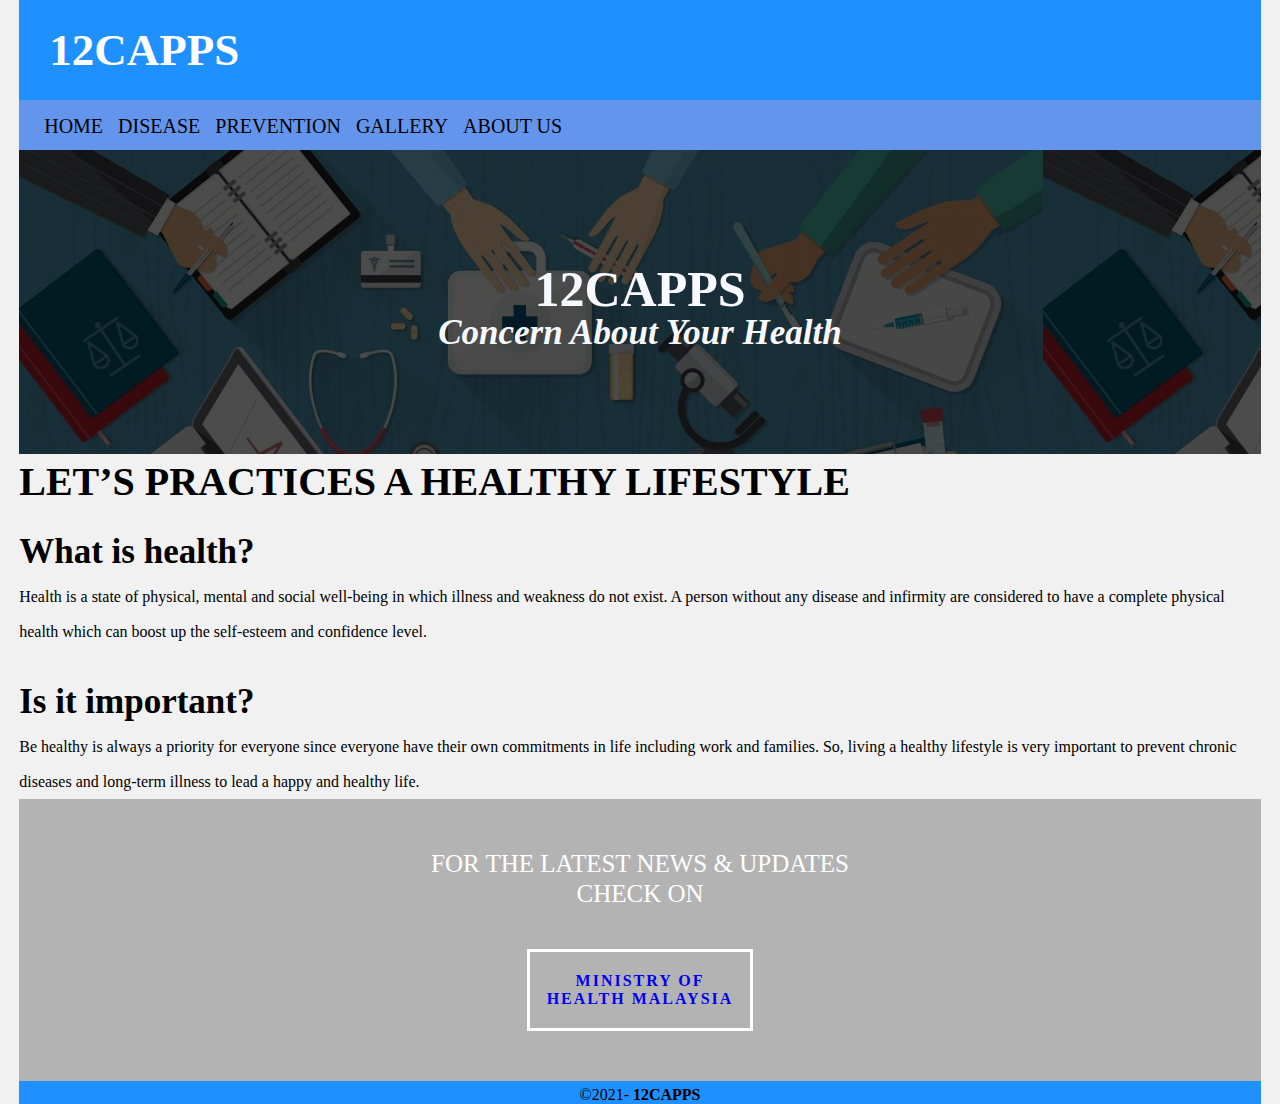
<file: index.html>
<!DOCTYPE html>
<html>
<head>
	<meta http-equiv="content-type" content="text/html; charset=UTF-8">
 	<title>Home | 12CAPPS</title>
 	<link rel="stylesheet" type="text/css" href="css/style.css"> 
</head>
<body>
	<div class="container">
	<!--Logo Start-->
		<header>
		<a href="index.html"><h1 class="logo">12CAPPS</h1></a>
		</header>
	<!--Logo End-->
	<!--Navigation Start-->
		<nav>
			<ul>
				<li><a href="index.html">HOME</a></li>
				<li><a href="index2.html">DISEASE</a></li>
				<li><a href="index3.html">PREVENTION</a></li>
				<li><a href="index4.html">GALLERY</a></li>
				<li><a href="index5.html">ABOUT US</a></li>
			</ul>
		</nav>
	<!--Navigation End-->
	<!--Home Banner Start-->
		<section class="home_banner">
			<h2 class="home_banner_title">12CAPPS<h2>
			<p class="home_banner_tagline"><i>Concern About Your Health</i></p> 
		</section>
	<!--Home Banner End-->
	<!--Home Content Start-->
		<article class="home_content">
			<p class="topic">
				<h2 class="content"><b>LET’S PRACTICES A HEALTHY LIFESTYLE</b></h2><br> 
				<h3><b>What is health?</b></h3> Health is a state of physical, mental and social well-being in which illness and weakness do not exist. A person without any disease and infirmity are considered to have a complete physical health which can boost up the self-esteem and confidence level.
			</p><br> 
			<p class="topic">
				<h3><b>Is it important?</b></h3>Be healthy is always a priority for everyone since everyone have their own commitments in life including work and families. So, living a healthy lifestyle is very important to prevent chronic diseases and long-term illness to lead a happy and healthy life. 
			</p>
		</article>
	<!--Home Content End-->
	<!--Footer Banner Start-->
		<section class="footer_banner"><h2 class="hidden">Footer Banner Section </h2>
    		<p class="footer_header">FOR THE LATEST NEWS &amp; UPDATES<br/>CHECK ON</p>
    		<div class="button"><a href="https://www.moh.gov.my/" style="text-decoration: none" target="blank">Ministry of Health Malaysia</a></div>
  		</section>
  	<!--Footer Banner End-->
</body>
<footer>
  	<!--Footer Copyright Start-->
  		<div class="copyright">&copy;2021- <strong>12CAPPS</strong></div>
  	<!--Footer Copyright End-->
</footer>
</html>
</file>
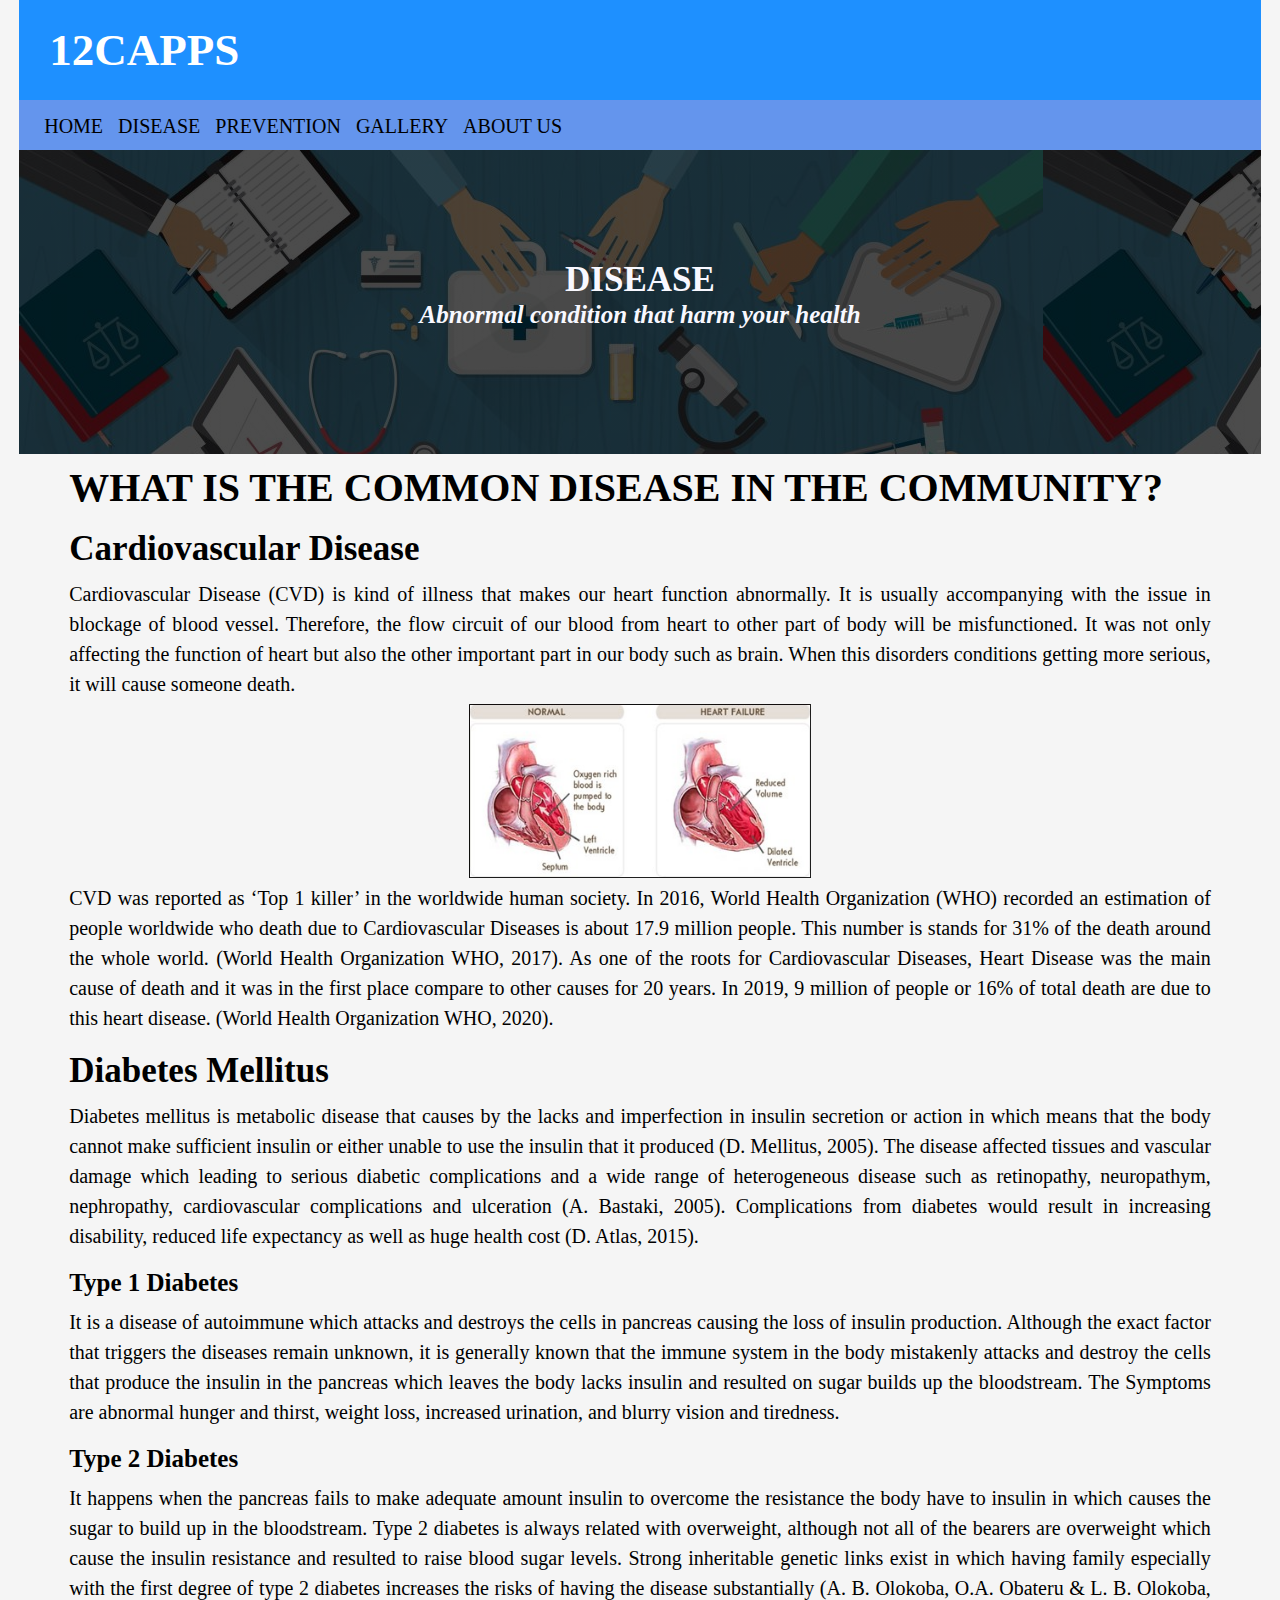
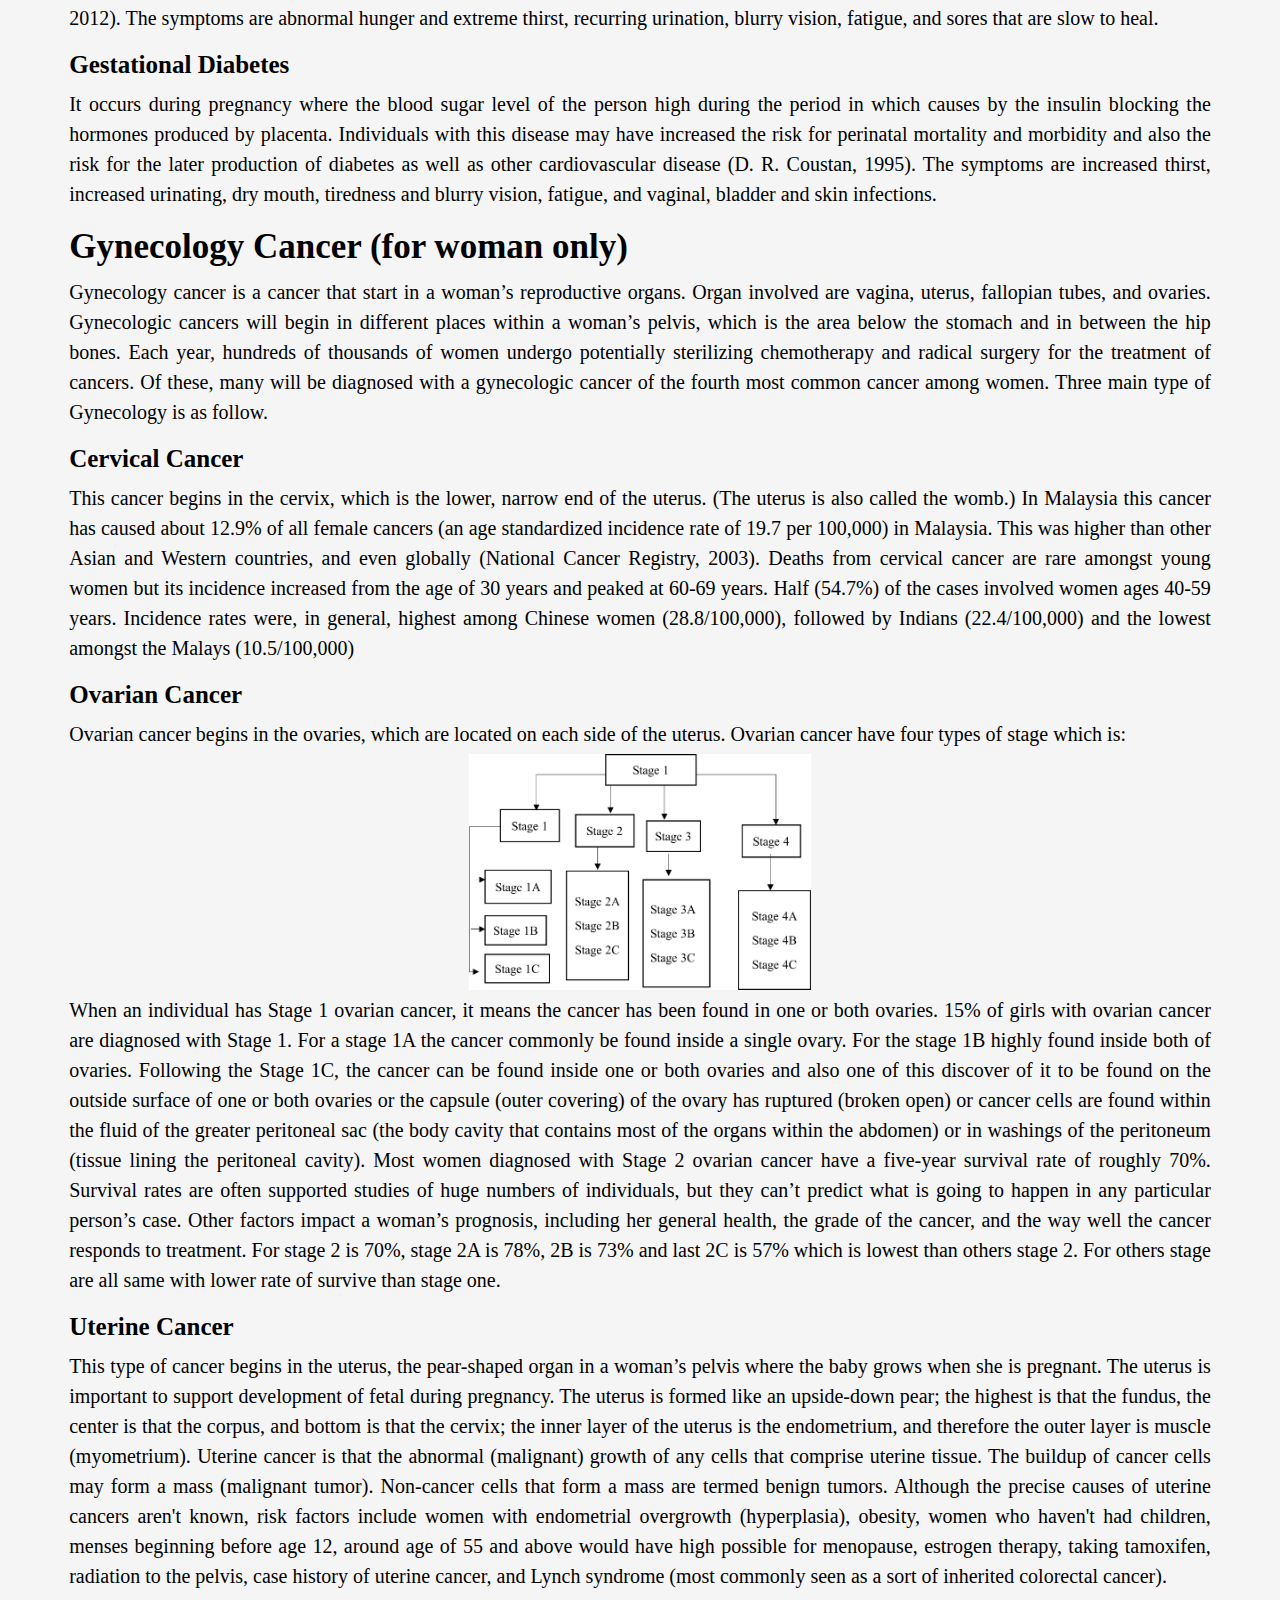
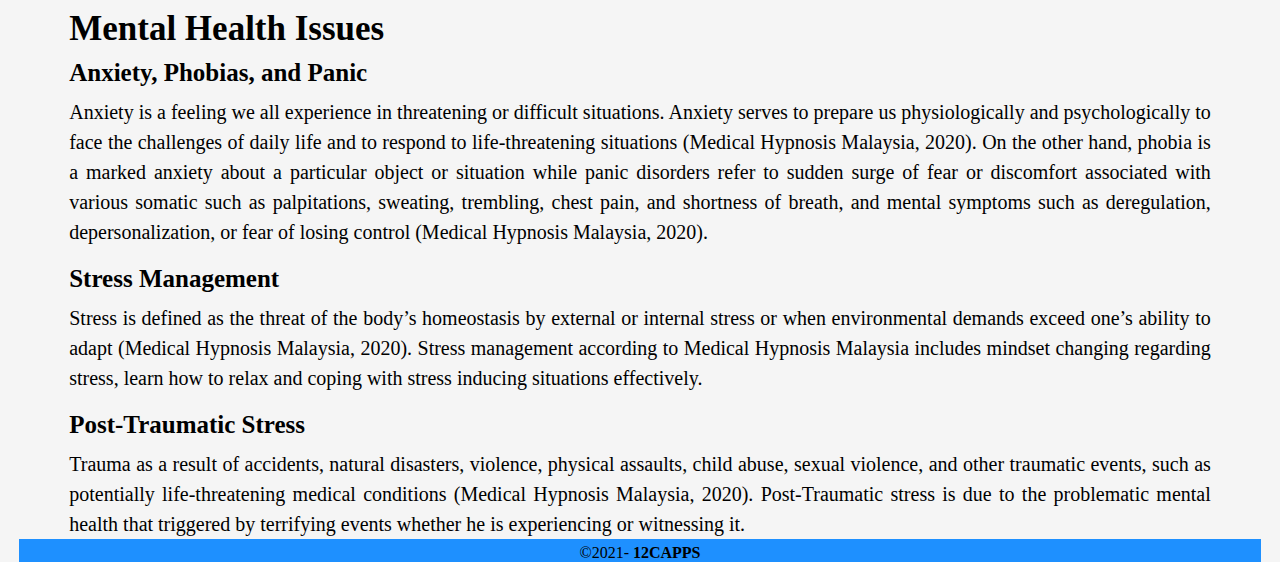
<file: index2.html>
<!DOCTYPE html>
<html>
<head>
	<meta http-equiv="content-type" content="text/html; charset=UTF-8">
	<title>Disease | 12CAPPS</title>
	<link rel="stylesheet" type="text/css" href="css/style4.css">
</head>
<body>
<div class="container">
	<!--Logo Start-->
		<header>
		<a href="index.html"><h1 class="logo">12CAPPS</h1></a>
		</header>
	<!--Logo End-->
	<!--Navigation Start-->
		<nav>
			<ul>
				<li><a href="index.html">HOME</a></li>
				<li><a href="index2.html">DISEASE</a></li>
				<li><a href="index3.html">PREVENTION</a></li>
				<li><a href="index4.html">GALLERY</a></li>
				<li><a href="index5.html">ABOUT US</a></li>
			</ul>
		</nav>
	<!--Navigation End-->
	<!--Projects Banner Start-->
		<section class="projects_banner">
			<h2 class="projects_banner_title">DISEASE<h2>
			<p class="projects_banner_tagline"><i>Abnormal condition that harm your health</i></p> 
		</section>
	<!--Projects Banner End-->
	<!--Content Start-->
		<h2 class="content"><b>What is the common disease in the community?</b></h2><br>

				<h3><b>Cardiovascular Disease</b></h3>
					<p>
					Cardiovascular Disease (CVD) is kind of illness that makes our heart function abnormally. It is usually accompanying with the issue in blockage of blood vessel. Therefore, the flow circuit of our blood from heart to other part of body will be misfunctioned. It was not only affecting the function of heart but also the other important part in our body such as brain. When this disorders conditions getting more serious, it will cause someone death.
					<img src="Picture1.jpg" alt="Normal Heart vs Heart Failure" width="30%" height="50%" class="center">
					CVD was reported as ‘Top 1 killer’ in the worldwide human society. In 2016, World Health Organization (WHO) recorded an estimation of people worldwide who death due to Cardiovascular Diseases is about 17.9 million people. This number is stands for 31% of the death around the whole world. (World Health Organization WHO, 2017). As one of the roots for Cardiovascular Diseases, Heart Disease was the main cause of death and it was in the first place compare to other causes for 20 years. In 2019, 9 million of people or 16% of total death are due to this heart disease. (World Health Organization WHO, 2020).
					</p><br>

				<h3><b>Diabetes Mellitus</b></h3>
					<p>
					Diabetes mellitus is metabolic disease that causes by the lacks and imperfection in insulin secretion or action in which means that the body cannot make sufficient insulin or either unable to use the insulin that it produced (D. Mellitus, 2005). The disease affected tissues and vascular damage which leading to serious diabetic complications and a wide range of heterogeneous disease such as retinopathy, neuropathym, nephropathy, cardiovascular complications and ulceration (A. Bastaki, 2005). Complications from diabetes would result in increasing disability, reduced life expectancy as well as huge health cost (D. Atlas, 2015).
					</p><br>
						<h4><b>Type 1 Diabetes</b></h4>
							<p>
							It is a disease of autoimmune which attacks and destroys the cells in pancreas causing the loss of insulin production. Although the exact factor that triggers the diseases remain unknown, it is generally known that the immune system in the body mistakenly attacks and destroy the cells that produce the insulin in the pancreas which leaves the body lacks insulin and resulted on sugar builds up the bloodstream. The Symptoms are abnormal hunger and thirst, weight loss, increased urination, and blurry vision and tiredness.  
							</p><br>
						<h4><b>Type 2 Diabetes</b></h4>	
							<p>
							It happens when the pancreas fails to make adequate amount insulin to overcome the resistance the body have to insulin in which causes the sugar to build up in the bloodstream. Type 2 diabetes is always related with overweight, although not all of the bearers are overweight which cause the insulin resistance and resulted to raise blood sugar levels. Strong inheritable genetic links exist in which having family especially with the first degree of type 2 diabetes increases the risks of having the disease substantially (A. B. Olokoba, O.A. Obateru & L. B. Olokoba, 2012). The symptoms are abnormal hunger and extreme thirst, recurring urination, blurry vision, fatigue, and sores that are slow to heal.	
							</p><br>
						<h4><b>Gestational Diabetes</b></h4>
							<p>
							It occurs during pregnancy where the blood sugar level of the person high during the period in which causes by the insulin blocking the hormones produced by placenta. Individuals with this disease may have increased the risk for perinatal mortality and morbidity and also the risk for the later production of diabetes as well as other cardiovascular disease (D. R. Coustan, 1995). The symptoms are increased thirst, increased urinating, dry mouth, tiredness and blurry vision, fatigue, and vaginal, bladder and skin infections.					
							</p><br>

				<h3><b>Gynecology Cancer (for woman only)</b></h3>
					<p>
					Gynecology cancer is a cancer that start in a woman’s reproductive organs. Organ involved are vagina, uterus, fallopian tubes, and ovaries. Gynecologic cancers will begin in different places within a woman’s pelvis, which is the area below the stomach and in between the hip bones. Each year, hundreds of thousands of women undergo potentially sterilizing chemotherapy and radical surgery for the treatment of cancers. Of these, many will be diagnosed with a gynecologic cancer of the fourth most common cancer among women. Three main type of Gynecology is as follow.
					</p><br>
						<h4><b>Cervical Cancer</b></h4>
							<p>
							This cancer begins in the cervix, which is the lower, narrow end of the uterus. (The uterus is also called the womb.) In Malaysia this cancer has caused about 12.9% of all female cancers (an age standardized incidence rate of 19.7 per 100,000) in Malaysia. This was higher than other Asian and Western countries, and even globally (National Cancer Registry, 2003). Deaths from cervical cancer are rare amongst young women but its incidence increased from the age of 30 years and peaked at 60-69 years. Half (54.7%) of the cases involved women ages 40-59 years. Incidence rates were, in general, highest among Chinese women (28.8/100,000), followed by Indians (22.4/100,000) and the lowest amongst the Malays (10.5/100,000)
							</p><br>
						<h4><b>Ovarian Cancer</b></h4>
							<p>
							Ovarian cancer begins in the ovaries, which are located on each side of the uterus. Ovarian cancer have four types of stage which is:
							<img src="Picture2.jpg" alt="Stage of Ovarian Cancer" width="30%" height="50%" class="center">
							When an individual has Stage 1 ovarian cancer, it means the cancer has been found in one or both ovaries. 15% of girls with ovarian cancer are diagnosed with Stage 1. For a stage 1A the cancer commonly be found inside a single ovary. For the stage 1B highly found inside both of ovaries. Following the Stage 1C, the cancer can be found inside one or both ovaries and also one of this discover of it to be found on the outside surface of one or both ovaries or the capsule (outer covering) of the ovary has ruptured (broken open) or cancer cells are found within the fluid of the greater peritoneal sac (the body cavity that contains most of the organs within the abdomen) or in washings of the peritoneum (tissue lining the peritoneal cavity). Most women diagnosed with Stage 2 ovarian cancer have a five-year survival rate of roughly 70%. Survival rates are often supported studies of huge numbers of individuals, but they can’t predict what is going to happen in any particular person’s case. Other factors impact a woman’s prognosis, including her general health, the grade of the cancer, and the way well the cancer responds to treatment. For stage 2 is 70%, stage 2A is 78%, 2B is 73% and last 2C is 57% which is lowest than others stage 2. For others stage are all same with lower rate of survive than stage one.
							</p><br>
						<h4><b>Uterine Cancer</b></h4>
							<p>
							This type of cancer begins in the uterus, the pear-shaped organ in a woman’s pelvis where the baby grows when she is pregnant. The uterus is important to support development of fetal during pregnancy. The uterus is formed like an upside-down pear; the highest is that the fundus, the center is that the corpus, and bottom is that the cervix; the inner layer of the uterus is the endometrium, and therefore the outer layer is muscle (myometrium). Uterine cancer is that the abnormal (malignant) growth of any cells that comprise uterine tissue. The buildup of cancer cells may form a mass (malignant tumor). Non-cancer cells that form a mass are termed benign tumors. Although the precise causes of uterine cancers aren't known, risk factors include women with endometrial overgrowth (hyperplasia), obesity, women who haven't had children, menses beginning before age 12, around age of 55 and above would have high possible for menopause, estrogen therapy, taking tamoxifen, radiation to the pelvis, case history of uterine cancer, and Lynch syndrome (most commonly seen as a sort of inherited colorectal cancer).
							</p><br>

					<h3><b>Mental Health Issues</b></h3>
						<h4><b>Anxiety, Phobias, and Panic</b></h4>
							<p>
							Anxiety is a feeling we all experience in threatening or difficult situations. Anxiety serves to prepare us physiologically and psychologically to face the challenges of daily life and to respond to life-threatening situations (Medical Hypnosis Malaysia, 2020). On the other hand, phobia is a marked anxiety about a particular object or situation while panic disorders refer to sudden surge of fear or discomfort associated with various somatic such as palpitations, sweating, trembling, chest pain, and shortness of breath, and mental symptoms such as deregulation, depersonalization, or fear of losing control (Medical Hypnosis Malaysia, 2020).
							</p><br>
						<h4><b>Stress Management</b></h4>
							<p>
							Stress is defined as the threat of the body’s homeostasis by external or internal stress or when environmental demands exceed one’s ability to adapt (Medical Hypnosis Malaysia, 2020). Stress management according to Medical Hypnosis Malaysia includes mindset changing regarding stress, learn how to relax and coping with stress inducing situations effectively.
							</p><br>
						<h4><b>Post-Traumatic Stress</b></h4>
							<p>
							Trauma as a result of accidents, natural disasters, violence, physical assaults, child abuse, sexual violence, and other traumatic events, such as potentially life-threatening medical conditions (Medical Hypnosis Malaysia, 2020). Post-Traumatic stress is due to the problematic mental health that triggered by terrifying events whether he is experiencing or witnessing it. 
							</p>
	<!--Content End-->
</body>
<footer>
  	<!--Footer Copyright Start-->
  		<div class="copyright">&copy;2021- <strong>12CAPPS</strong></div>
  	<!--Footer Copyright End-->
</footer>
</html>
</file>
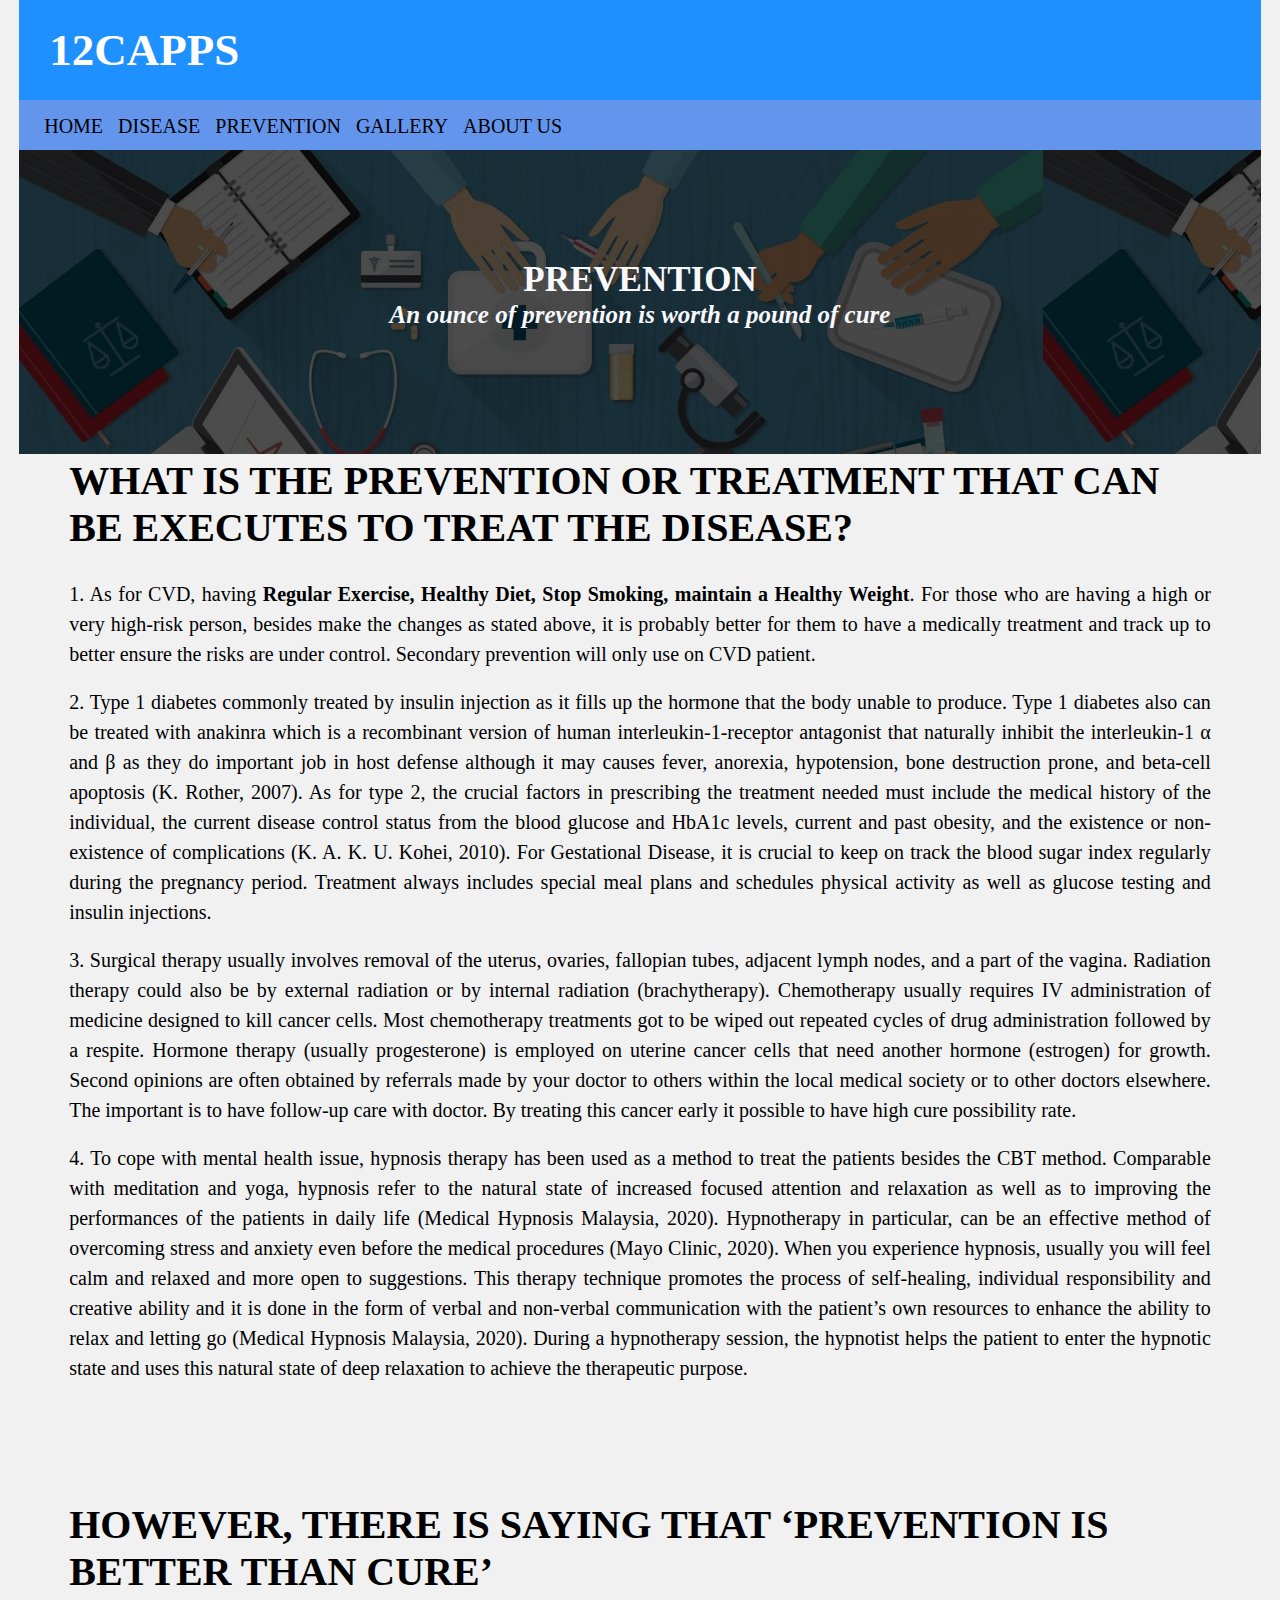
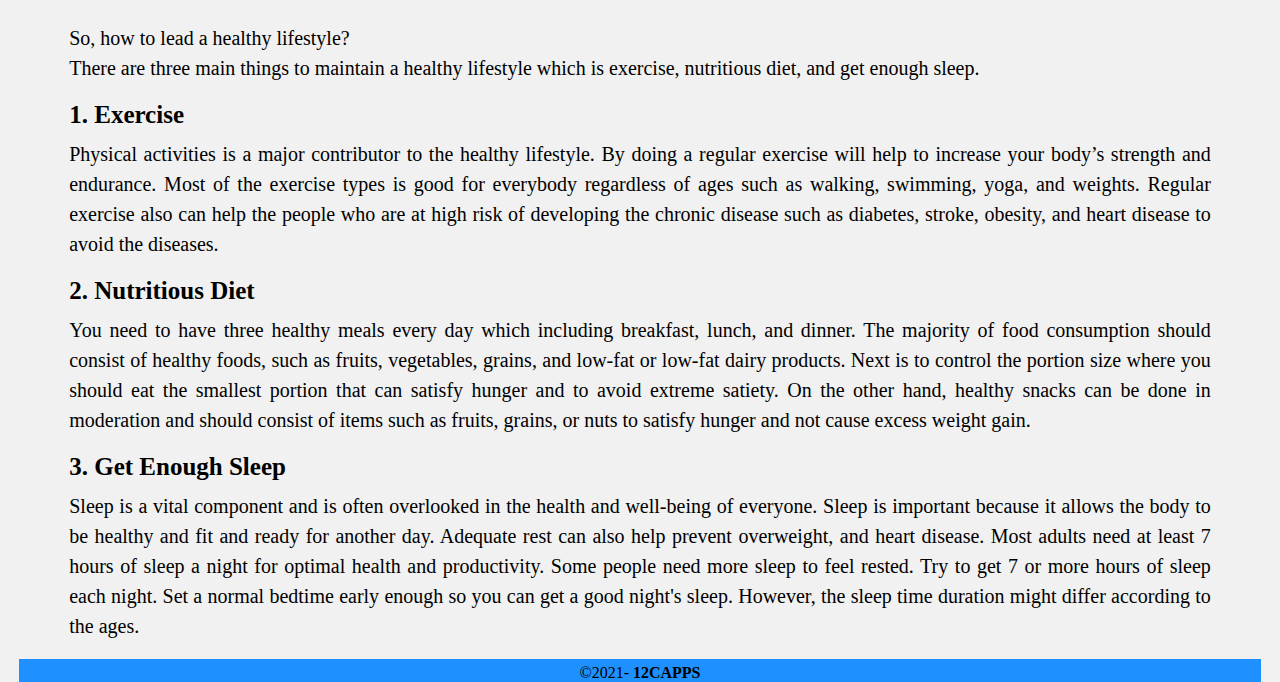
<file: index3.html>
<!DOCTYPE html>
<html>
<head>
	<meta http-equiv="content-type" content="text/html; charset=UTF-8">
	<title>Prevention | 12CAPPS</title>
	<link rel="stylesheet" type="text/css" href="css/style5.css">	
</head>
<body>
<div class="container">
	<!--Logo Start-->
		<header>
		<a href="index.html"><h1 class="logo">12CAPPS</h1></a>
		</header>
	<!--Logo End-->
	<!--Navigation Start-->
		<nav>
			<ul>
				<li><a href="index.html">HOME</a></li>
				<li><a href="index2.html">DISEASE</a></li>
				<li><a href="index3.html">PREVENTION</a></li>
				<li><a href="index4.html">GALLERY</a></li>
				<li><a href="index5.html">ABOUT US</a></li>
			</ul>
		</nav>
	<!--Navigation End-->
	<!--Prevention Banner Start-->
		<section class="prevention_banner">
			<h2 class="prevention_banner_title">PREVENTION<h2>
			<p class="prevention_banner_tagline"><i>An ounce of prevention is worth a pound of cure</i></p> 
	<!--Prevention Banner End-->
	<!--Prevention Content Start-->
			<br><h3 class="prevention_content"><b>What is the prevention or treatment that can be executes to treat the disease?</b></h3><br>

				<p>1. As for CVD, having <b>Regular Exercise, Healthy Diet, Stop Smoking, maintain a Healthy Weight</b>. For those who are having a high or very high-risk person, besides make the changes as stated above, it is probably better for them to have a medically treatment and track up to better ensure the risks are under control. Secondary prevention will only use on CVD patient.</p><br>

				<p>2. Type 1 diabetes commonly treated by insulin injection as it fills up the hormone that the body unable to produce. Type 1 diabetes also can be treated with anakinra which is a recombinant version of human interleukin-1-receptor antagonist that naturally inhibit the interleukin-1 α and β as they do important job in host defense although it may causes fever, anorexia, hypotension, bone destruction prone, and beta-cell apoptosis (K. Rother, 2007). As for type 2, the crucial factors in prescribing the treatment needed must include the medical history of the individual, the current disease control status from the blood glucose and HbA1c levels, current and past obesity, and the existence or non-existence of complications (K. A. K. U. Kohei, 2010). For Gestational Disease, it is crucial to keep on track the blood sugar index regularly during the pregnancy period. Treatment always includes special meal plans and schedules physical activity as well as glucose testing and insulin injections. </p><br>

				<p>3. Surgical therapy usually involves removal of the uterus, ovaries, fallopian tubes, adjacent lymph nodes, and a part of the vagina. Radiation therapy could also be by external radiation or by internal radiation (brachytherapy). Chemotherapy usually requires IV administration of medicine designed to kill cancer cells. Most chemotherapy treatments got to be wiped out repeated cycles of drug administration followed by a respite. Hormone therapy (usually progesterone) is employed on uterine cancer cells that need another hormone (estrogen) for growth. Second opinions are often obtained by referrals made by your doctor to others within the local medical society or to other doctors elsewhere. The important is to have follow-up care with doctor. By treating this cancer early it possible to have high cure possibility rate.</p><br>

				<p>4. To cope with mental health issue, hypnosis therapy has been used as a method to treat the patients besides the CBT method. Comparable with meditation and yoga, hypnosis refer to the natural state of increased focused attention and relaxation as well as to improving the performances of the patients in daily life (Medical Hypnosis Malaysia, 2020). Hypnotherapy in particular, can be an effective method of overcoming stress and anxiety even before the medical procedures (Mayo Clinic, 2020). When you experience hypnosis, usually you will feel calm and relaxed and more open to suggestions. This therapy technique promotes the process of self-healing, individual responsibility and creative ability and it is done in the form of verbal and non-verbal communication with the patient’s own resources to enhance the ability to relax and letting go (Medical Hypnosis Malaysia, 2020). During a hypnotherapy session, the hypnotist helps the patient to enter the hypnotic state and uses this natural state of deep relaxation to achieve the therapeutic purpose.</p><br>

			<h3 class="prevention_content"><b>HOWEVER, THERE IS SAYING THAT ‘PREVENTION IS BETTER THAN CURE’</b></h3><br>
				<p>So, how to lead a healthy lifestyle?<br>There are three main things to maintain a healthy lifestyle which is exercise, nutritious diet, and get enough sleep.</p><br>

				<h4><b>1. Exercise</b></h4>
				<p>Physical activities is a major contributor to the healthy lifestyle. By doing a regular exercise will help to increase your body’s strength and endurance. Most of the exercise types is good for everybody regardless of ages such as walking, swimming, yoga, and weights. Regular exercise also can help the people who are at high risk of developing the chronic disease such as diabetes, stroke, obesity, and heart disease to avoid the diseases.</p><br>

				<h4><b>2. Nutritious Diet</b></h4>
				<p>You need to have three healthy meals every day which including breakfast, lunch, and dinner. The majority of food consumption should consist of healthy foods, such as fruits, vegetables, grains, and low-fat or low-fat dairy products. Next is to control the portion size where you should eat the smallest portion that can satisfy hunger and to avoid extreme satiety. On the other hand, healthy snacks can be done in moderation and should consist of items such as fruits, grains, or nuts to satisfy hunger and not cause excess weight gain.</p><br>


				<h4><b>3. Get Enough Sleep</b></h4> 
				<p>Sleep is a vital component and is often overlooked in the health and well-being of everyone. Sleep is important because it allows the body to be healthy and fit and ready for another day. Adequate rest can also help prevent overweight, and  heart disease. Most adults need at least 7 hours of sleep a night for optimal health and productivity. Some people need more sleep to feel rested. Try to get 7 or more hours of sleep each night. Set a normal bedtime early enough so you can get a good night's sleep. However, the sleep time duration might differ according to the ages.</p><br>
	<!--Prevention Content End--> 
</body>
<footer>
	<!--Footer Copyright Start-->
  		<div class="copyright">&copy;2021- <strong>12CAPPS</strong></div>
  	<!--Footer Copyright End-->
</footer>
</html>
</file>
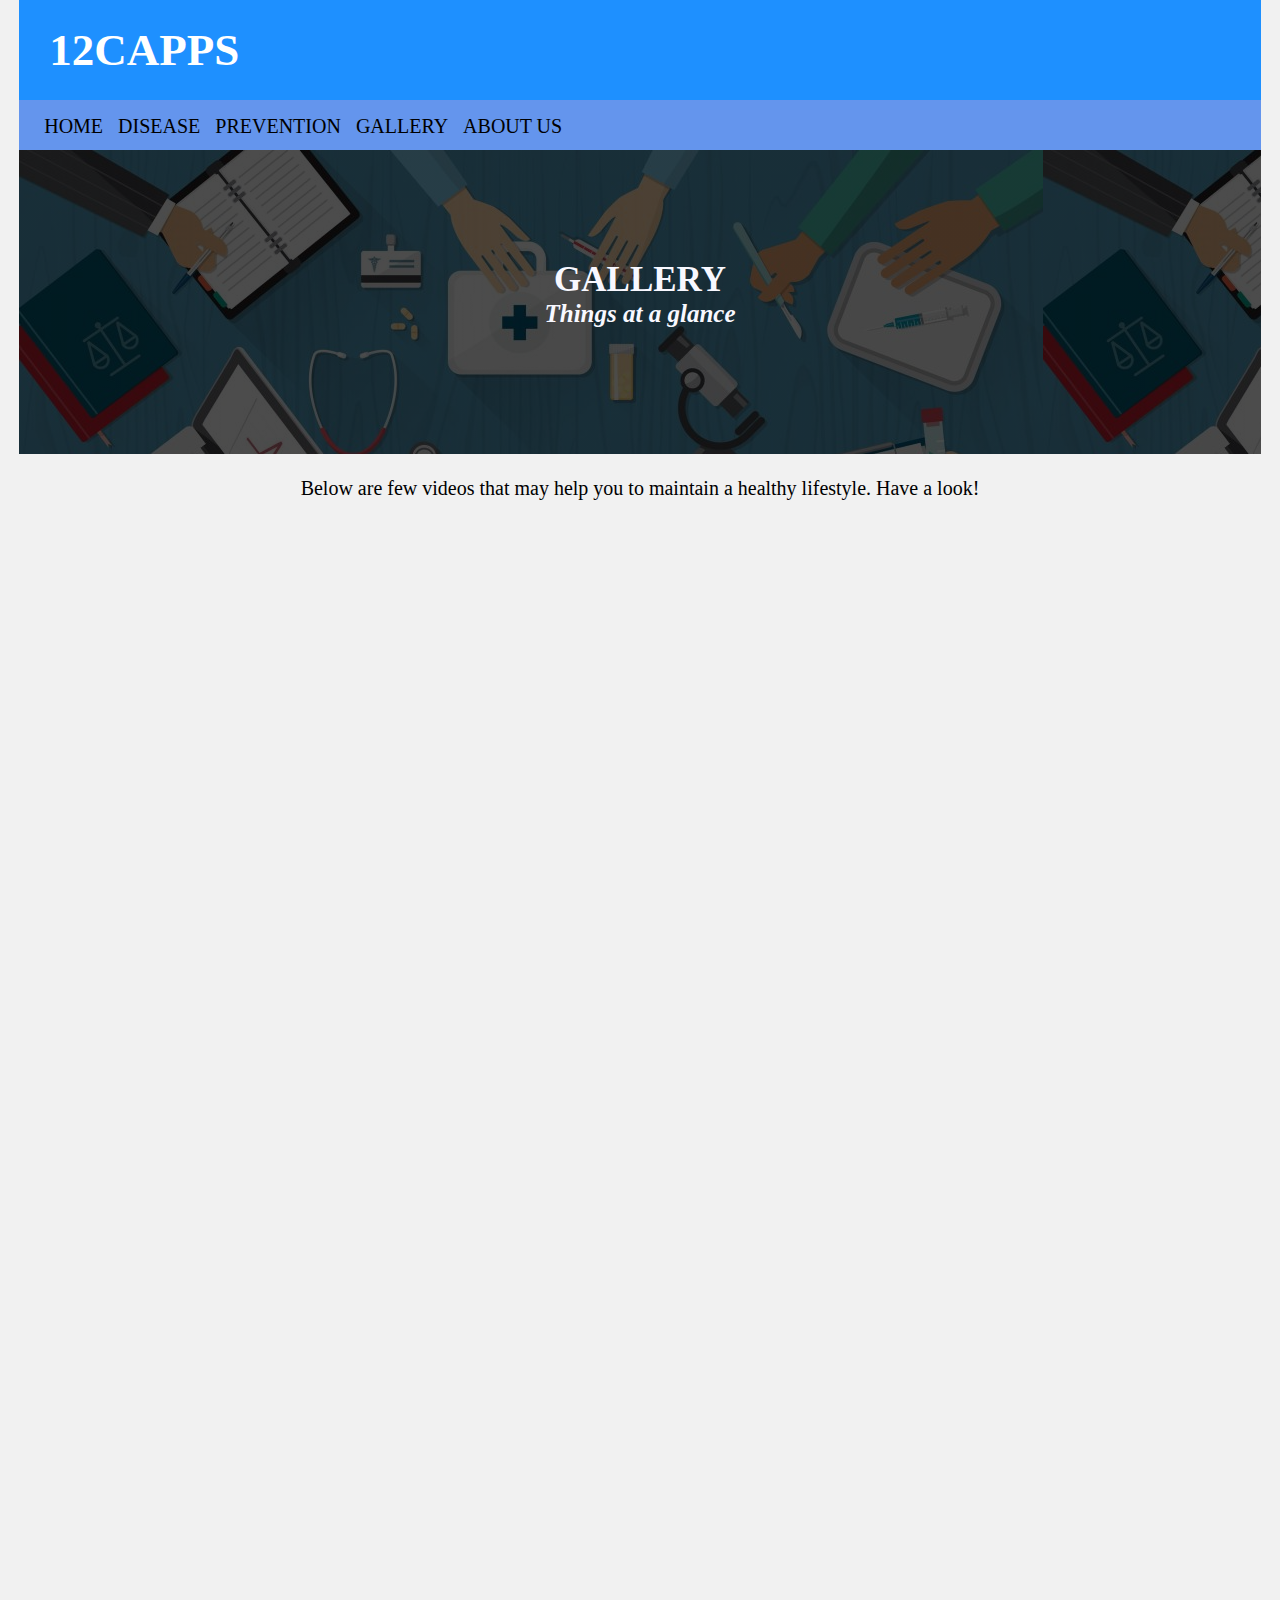
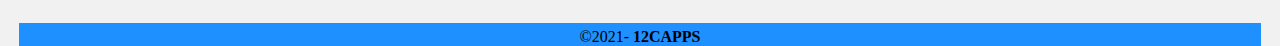
<file: index4.html>
<!DOCTYPE html>
<html>
<head>
	<meta http-equiv="content-type" content="text/html; charset=UTF-8">
	<title>Gallery | 12CAPPS</title>
	<link rel="stylesheet" type="text/css" href="css/style3.css">
</head>
<body>
<div class="container">
	<!--Logo Start-->
		<header>
		<a href="index.html"><h1 class="logo">12CAPPS</h1></a>
		</header>
	<!--Logo End-->
	<!--Navigation Start-->
		<nav>
			<ul>
				<li><a href="index.html">HOME</a></li>
				<li><a href="index2.html">DISEASE</a></li>
				<li><a href="index3.html">PREVENTION</a></li>
				<li><a href="index4.html">GALLERY</a></li>
				<li><a href="index5.html">ABOUT US</a></li>
			</ul>
		</nav>
	<!--Navigation End-->
	<!--Gallery Banner Start-->
		<section class="gallery_banner">
			<h2 class="gallery_banner_title">GALLERY<h2>
			<p class="gallery_banner_tagline"><i>Things at a glance</i></p> 
		</section>
	<!--Gallery Banner End-->
	<!--YouTube Video-->
<div class="video">
	<br><p>Below are few videos that may help you to maintain a healthy lifestyle. Have a look!</p><br>
	<iframe class="video" width="560" height="315" src="https://www.youtube.com/embed/4xSH7XGqG5w" frameborder="0" allow="accelerometer; autoplay; clipboard-write; encrypted-media; gyroscope; picture-in-picture" allowfullscreen></iframe><br>
	<iframe class="video" width="560" height="315" src="https://www.youtube.com/embed/K8q4BoCqmlw" frameborder="0" allow="accelerometer; autoplay; clipboard-write; encrypted-media; gyroscope; picture-in-picture" allowfullscreen></iframe><br>
	<iframe class="video" width="560" height="315" src="https://www.youtube.com/embed/H9UtJjw_IVI" frameborder="0" allow="accelerometer; autoplay; clipboard-write; encrypted-media; gyroscope; picture-in-picture" allowfullscreen></iframe><br>
</div>
</body>
<footer>
	<!--Footer Copyright Start-->
  		<div class="copyright">&copy;2021- <strong>12CAPPS</strong></div>
  	<!--Footer Copyright End-->
</footer>
</html>
</file>
<file: css/style.css>
*{
	margin: 0;
	padding: 0;
	font-family: Trebuchet MS;
}

body{
	background-color: #f1f1f1;
}
.container{
	width: 97%;
	min-width: 500px;
	margin: auto;
}

header{
	width: 100%;
	height: 100px;
	line-height: 100px;
	background-color: #1E90ff;
}

header h1{
	font-size: 45px;
	color: #fff;
}

.logo{
	float: left;
	margin-left: 30px; 
}
/*Logo end*/
nav{
	width: 100%;
	height: 50px;
	background-color: #6495ED;
}

ul{
	float: left;
	margin-top: 15px;
	margin-left: 20px;
	font-size: 20px;
	list-style-type: none;
}

ul li{
	display: inline-block;
}

ul li a{
	color: #000000;
	text-decoration: none;
	border: 0px solid transparent;
	padding: 5px 5px;
	transition: all 0.1s linear;
}

ul li a:hover{
	background-color: whitesmoke;
}
/*Navigation End*/
.home_banner{
	background-image:linear-gradient(rgba(0,0,0,0.7),rgba(0,0,0,0.7)), url(../HealthCare-IT-1024x576.jpg);
	background-repeat: repeat;
	height: 144px;
	padding-top: 110px;
	padding-bottom: 50px;
}

.home_banner_title{
	color: #f8f8ff;
	text-align: center;
	font-size: 50px;
	margin-top: 0px;
}

.home_banner_tagline{
	color: #f8f8ff;
	text-align: center;
	font-size: 35px;
	margin-top: 0px;
}
/*Home Banner End*/
.home_content{
	width: 100%;
	font-weight: normal;
	line-height: 35px;
	color: #000;
}

.content{
	font-size: 40px;
	padding-top: 10px;
}

h3{
	font-size: 35px;
	padding-bottom: 10px;
}
p{
	text-align: justify;
	line-height: 30px;
	font-size: 20px;
	margin-left: 50px;
	margin-right: 50px;
}
/*Home Content End*/
.hidden{
	display: none;
}

.footer_banner{
	background-color: #B3B3B3;
	padding-top: 50px;
	padding-bottom: 50PX;
	margin-bottom: 0px;
}

.footer_header{
	color: #ffffff;
	text-align: center;
	padding-top: all;
	font-size: 25px;
}

.button{
	width: 200px;
	margin-top: 40px;
	margin-right: auto;
	margin-bottom: auto;
	margin-left: auto;
	padding-top: 20px;
	padding-right: 10px;
	padding-bottom: 20px;
	padding-left: 10px;
	text-align: center;
	vertical-align: middle;
	border-radius: 0px;
	text-transform: uppercase;
	font-weight: bold;
	letter-spacing: 2px;
	border: 3px solid #FFFFFF;
	color: #FFFFFF;
	transition: all 0.3s linear;
}

.button:hover{
	background-color: whitesmoke;
	cursor: pointer;
}
/*Footer Banner End*/
footer{
	width: 100%;
	min-width: 500px;
	margin: auto;
}

.copyright{
	text-align: center;
	background-color: #1E90ff;
	padding-top: 5px;	
}
/*Footer End*/
</file>
<file: css/style4.css>
*{
	margin: 0;
	padding: 0;
	font-family: Trebuchet MS;
}

body{
	background-color: whitesmoke;
}

.container{
	width: 97%;
	min-width: 500px;
	margin: auto;
}

header{
	width: 100%;
	height: 100px;
	line-height: 100px;
	background-color: #1E90ff;
}

header h1{
	font-size: 45px;
	color: #fff;
}

.logo{
	float: left;
	margin-left: 30px; 
}
/*Logo End*/

nav{
	width: 100%;
	height: 50px;
	background-color: #6495ED;
}

ul{
	float: left;
	margin-top: 15px;
	margin-left: 20px;
	font-size: 20px;
	list-style-type: none;
}

ul li{
	display: inline-block;
}

ul li a{
	color: #000000;
	text-decoration: none;
	border: 0px solid transparent;
	padding: 5px 5px;
	transition: all 0.1s linear;
}

ul li a:hover{
	background-color: whitesmoke;
}
/*Navigation End*/

.projects_banner{
	background-image:linear-gradient(rgba(0,0,0,0.7),rgba(0,0,0,0.7)), url(../HealthCare-IT-1024x576.jpg);
	background-repeat: repeat;
	height: 144px;
	padding-top: 110px;
	padding-bottom: 50px;
}

.projects_banner_title{
	color: #f8f8ff;
	text-align: center;
	font-size: 35px;
	margin-top: 0px;
}

.projects_banner_tagline{
	color: #f8f8ff;
	text-align: center;
	font-size: 25px;
	margin-top: 0px;
}
/*Projects Banner End*/

.content{
	font-size: 40px;
	padding-top: 10px;
	text-transform: uppercase;
	margin-left: 50px;
	margin-right: 50px;
}

.center{
	display: block;
	margin-left: auto;
	margin-right: auto;
	padding-top: 5px;
	padding-bottom: 5px;
}

h3{
	font-size: 35px;
	padding-bottom: 10px;
	margin-left: 50px;
	margin-right: 50px;
}

h4{
	font-size: 25px;
	padding-bottom: 10px;
	margin-left: 50px;
	margin-right: 50px;
}

p{
	text-align: justify;
	line-height: 30px;
	font-size: 20px;
	margin-left: 50px;
	margin-right: 50px;
}


/*Content End*/
footer{
	width: 100%;
	min-width: 500px;
	margin: auto;
}

.copyright{
	text-align: center;
	background-color: #1E90ff;
	padding-top: 5px;	
}
/*Footer End*/
</file>
<file: css/style5.css>
*{
	margin: 0;
	padding: 0;
	font-family: Trebuchet MS;
}

body{
	background-color: #f1f1f1;
}

.container{
	width: 97%;
	min-width: 500px;
	margin: auto;
}

header{
	width: 100%;
	height: 100px;
	line-height: 100px;
	background-color: #1E90ff;
}

header h1{
	font-size: 45px;
	color: #fff;
}

.logo{
	float: left;
	margin-left: 30px; 
}
/*Logo End*/

nav{
	width: 100%;
	height: 50px;
	background-color: #6495ED;
}

ul{
	float: left;
	margin-top: 15px;
	margin-left: 20px;
	font-size: 20px;
	list-style-type: none;
}

ul li{
	display: inline-block;
}

ul li a{
	color: #000000;
	text-decoration: none;
	border: 0px solid transparent;
	padding: 5px 5px;
	transition: all 0.1s linear;
}

ul li a:hover{
	background-color: whitesmoke;
}
/*Navigation End*/

.prevention_banner{
	background-image:linear-gradient(rgba(0,0,0,0.7),rgba(0,0,0,0.7)), url(../HealthCare-IT-1024x576.jpg);
	background-repeat: repeat;
	height: 144px;
	padding-top: 110px;
	padding-bottom: 50px;
}

.prevention_banner_title{
	color: #f8f8ff;
	text-align: center;
	font-size: 35px;
	margin-top: 0px;
}

.prevention_banner_tagline{
	color: #f8f8ff;
	text-align: center;
	font-size: 25px;
	margin-top: 0px;
}
/*Prevention Banner End*/

.prevention_content{
	font-size: 40px;
	padding-top: 100px;
	text-transform: uppercase;
	margin-left: 50px;
	margin-right: 50px;
}

h3{
	font-size: 35px;
	padding-bottom: 10px;
	margin-left: 50px;
	margin-right: 50px;
}

h4{
	font-size: 25px;
	padding-bottom: 10px;
	margin-left: 50px;
	margin-right: 50px;
}

p{
	text-align: justify;
	line-height: 30px;
	font-size: 20px;
	margin-left: 50px;
	margin-right: 50px;
}
/*Prevention Content End*/

footer{
	width: 100%;
	min-width: 500px;
	margin: auto;
}

.copyright{
	text-align: center;
	background-color: #1E90ff;
	padding-top: 5px;	
}
/*Footer End*/
</file>
<file: css/style3.css>
*{
	margin: 0;
	padding: 0;
	font-family: Trebuchet MS;
}

body{
	background-color: #f1f1f1;
}

.container{
	width: 97%;
	min-width: 500px;
	margin: auto;
}

header{
	width: 100%;
	height: 100px;
	line-height: 100px;
	background-color: #1E90ff;
}

header h1{
	font-size: 45px;
	color: #fff;
}

.logo{
	float: left;
	margin-left: 30px; 
}
/*Logo End*/

nav{
	width: 100%;
	height: 50px;
	background-color: #6495ED;
}

ul{
	float: left;
	margin-top: 15px;
	margin-left: 20px;
	font-size: 20px;
	list-style-type: none;
}

ul li{
	display: inline-block;
}

ul li a{
	color: #000000;
	text-decoration: none;
	border: 0px solid transparent;
	padding: 5px 5px;
	transition: all 0.1s linear;
}

ul li a:hover{
	background-color: whitesmoke;
}
/*Navigation End*/

.gallery_banner{
	background-image:linear-gradient(rgba(0,0,0,0.7),rgba(0,0,0,0.7)), url(../HealthCare-IT-1024x576.jpg);
	background-repeat: repeat;
	height: 144px;
	padding-top: 110px;
	padding-bottom: 50px;
}

.gallery_banner_title{
	color: #f8f8ff;
	text-align: center;
	font-size: 35px;
	margin-top: 0px;
}

.gallery_banner_tagline{
	color: #f8f8ff;
	text-align: center;
	font-size: 25px;
	margin-top: 0px;
}
/*About Us Banner End*/

.gantt_chart{
	text-align: center;
	padding-top: 50px;
	padding-bottom: 5px;
}

h3{
	font-size: 30px;
}

.video{
	text-align: center;
	padding-bottom: 35px;
	padding-top: 0px;
	font-size: 20px;
}
/*Video End*/

footer{
	width: 100%;
	min-width: 500px;
	margin: auto;
}

.copyright{
	text-align: center;
	background-color: #1E90ff;
	padding-top: 5px;	
}
/*Footer End*/
</file>
